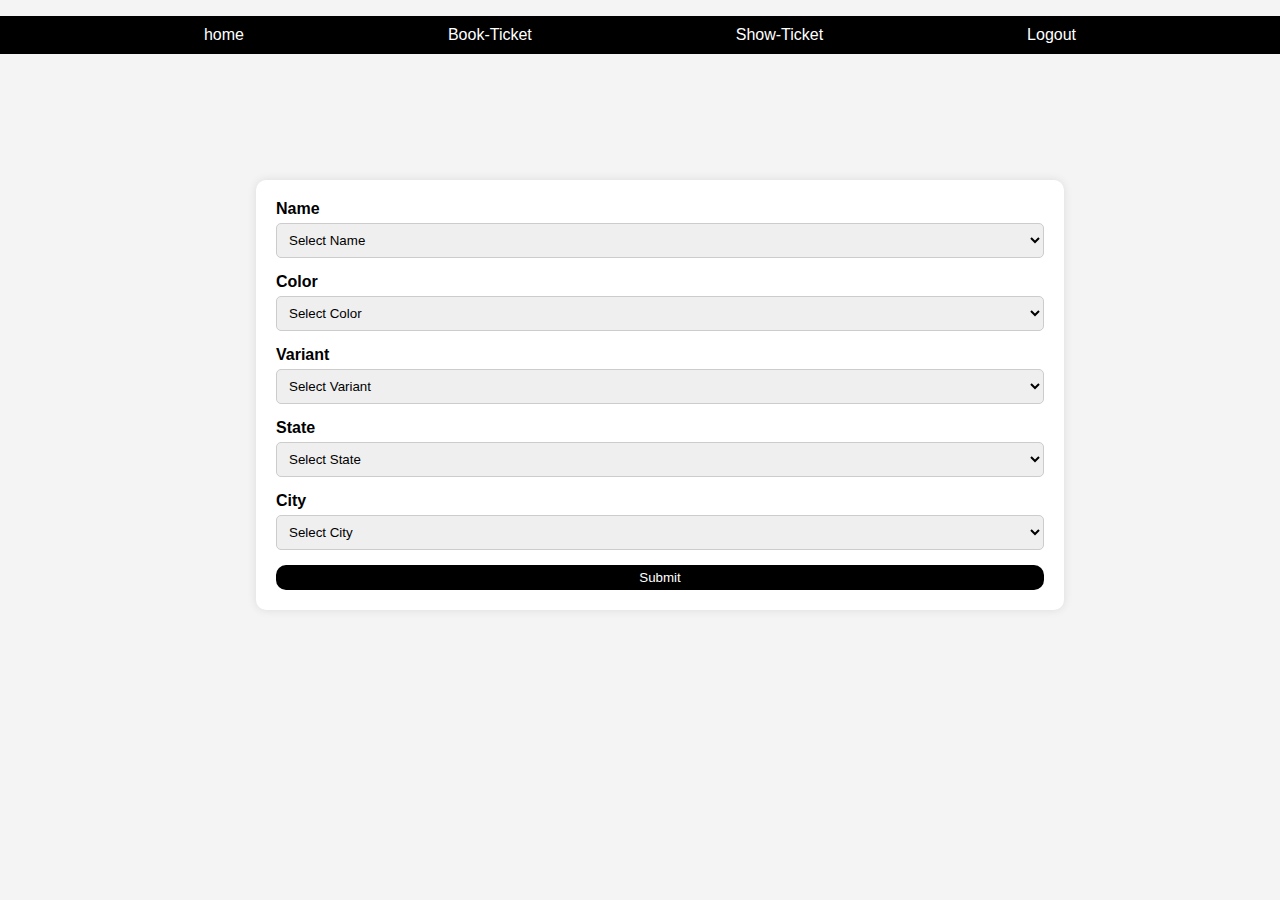
<file: create-ticket.html>
<!DOCTYPE html>
<html lang="en">
<head>
    <meta charset="UTF-8">
    <meta name="viewport" content="width=device-width, initial-scale=1.0">
    <title>Car Selection Form</title>
    <style>
        body {
            font-family: Arial, sans-serif;
            background-color: #f4f4f4;
            margin: 0;
            padding: 0;
        }
  header ul {
 
    list-style-type: none;
    display: flex;
    background-color: black;
    justify-content: space-evenly;
    padding: 10px 0;
  }
  header ul a{
    text-decoration: none;
    color:white;
  }
  header ul a:hover{
    background-color: white;
    color: black;
    padding: 8px 5px;
  }
        section {
            background: #fff;
            padding: 20px;
            border-radius: 10px;
            box-shadow: 0 0 10px rgba(0, 0, 0, 0.1);
            width: 60%;
            position: absolute;
            left: 20%;
            top: 20%;
        }
        form {
            display: flex;
            flex-direction: column;
            gap: 15px;
        }
        .form-group {
            display: flex;
            flex-direction: column;
        }
        label {
            font-weight: bold;
            margin-bottom: 5px;
        }
        select {
            padding: 8px;
            border: 1px solid #ccc;
            border-radius: 5px;
        }
        button{
            background-color: black;
            color: white;
            padding: 5px 10px;
            border-radius: 10px;
            border: none;
            justify-content: center;
        }
    </style>
</head>
<body>
    <header>
        <ul>
          <li><a href="index.html">home</a></li>
          <li><a href="create-ticket.html">Book-Ticket</a></li>
          <li><a href="show-ticket.html">Show-Ticket</a></li>
          <li><a href="logout.html">Logout</a></li>
        </ul>
      </header>
    <section>
        <form action="" id="form">
            <div class="form-group">
                <label for="car-name-select">Name</label>
                <select name="Name" id="car-name-select">
                    <option value="">Select Name</option>
                    <option value="TATA">TATA</option>
                    <option value="BMW">BMW</option>
                    <option value="RR">RR</option>
                </select>
            </div>
            <div class="form-group">
                <label for="color-select">Color</label>
                <select name="Color" id="color-select">
                    <option value="">Select Color</option>
                    <option value="Red">Red</option>
                    <option value="Blue">Blue</option>
                    <option value="Black">Black</option>
                </select>
            </div>
            <div class="form-group">
                <label for="variant-select">Variant</label>
                <select name="Variant" id="variant-select">
                    <option value="">Select Variant</option>
                    <option value="Base">Base</option>
                    <option value="Mid">Mid</option>
                    <option value="Top">Top</option>
                </select>
            </div>
            <div class="form-group">
                <label for="state-select">State</label>
                <select name="State" id="state-select">
                    <option value="">Select State</option>
                    <option value="Tamil Nadu">Tamil Nadu</option>
                    <option value="Karnataka">Karnataka</option>
                    <option value="Maharashtra">Maharashtra</option>
                </select>
            </div>
            <div class="form-group">
                <label for="city-select">City</label>
                <select name="City" id="city-select">
                    <option value="">Select City</option>
                    <option value="Chennai">Chennai</option>
                    <option value="Bangalore">Bangalore</option>
                    <option value="Mumbai">Mumbai</option>
                </select>
            </div>
            <button type="submit">Submit</button>
        </form>
    </section>
    <script>
       var form = document.querySelector('#form');
        var selects = form.querySelectorAll('select');

        form.addEventListener('submit', (e) => {
            e.preventDefault(); 

            let allSelected = true;
            let newCar = {};

            selects.forEach(select => {
                if (!select.value) {
                    allSelected = false;
                } else {
                    newCar[select.name] = select.value;
                }
            });

            if (allSelected) {
                let carlist = JSON.parse(localStorage.getItem("carlists")) || [];

                if (!Array.isArray(carlist)) {
                    carlist = [carlist];
                }

                carlist.push(newCar);
                localStorage.setItem("carlists", JSON.stringify(carlist));

                alert("Form submitted successfully!");
                form.reset();
            } else {
                alert("Please select all fields");
            }
        });
    </script>
</body>
</html>
</file>
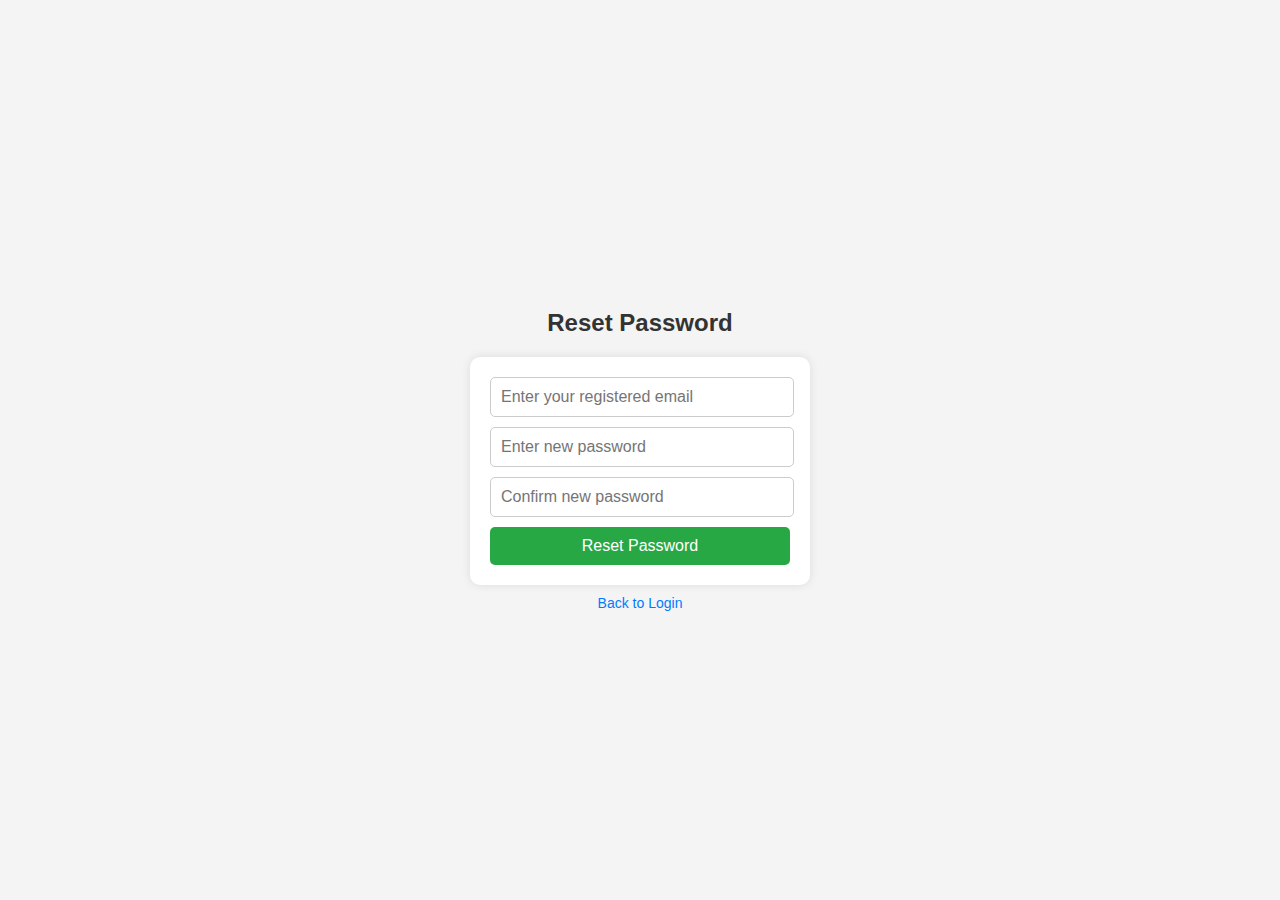
<file: forgot-password.html>
<!DOCTYPE html>
<html lang="en">
<head>
    <meta charset="UTF-8">
    <meta name="viewport" content="width=device-width, initial-scale=1.0">
    <title>Forgot Password</title>
    <link rel="stylesheet" href="styles.css">
</head>
<body>
    <h2>Reset Password</h2>
    <form id="forgot-password-form">
        <div class="input-group">
            <input type="text" id="email" placeholder="Enter your registered email">
            <div class="error-message"></div>
        </div>
        <div class="input-group">
            <input type="password" id="new-password" placeholder="Enter new password">
            <div class="error-message"></div>
        </div>
        <div class="input-group">
            <input type="password" id="confirm-password" placeholder="Confirm new password">
            <div class="error-message"></div>
        </div>
        <button type="submit">Reset Password</button>
    </form>
    <a href="login.html">Back to Login</a>

    <script>
        document.getElementById('forgot-password-form').addEventListener('submit', (e) => {
            e.preventDefault();

            const emailInput = document.getElementById('email');
            const passwordInput = document.getElementById('new-password');
            const confirmPasswordInput = document.getElementById('confirm-password');

            const email = emailInput.value.trim();
            const newPassword = passwordInput.value.trim();
            const confirmPassword = confirmPasswordInput.value.trim();

            let users = JSON.parse(localStorage.getItem("users")) || [];
            const foundUserIndex = users.findIndex(user => user.email === email);

            if (foundUserIndex !== -1) {
                if (newPassword.length < 6) {
                    setError(passwordInput, "Password must be at least 6 characters.");
                    return;
                }
                if (newPassword !== confirmPassword) {
                    setError(confirmPasswordInput, "Passwords do not match.");
                    return;
                }

                users[foundUserIndex].password = newPassword;
                localStorage.setItem("users", JSON.stringify(users));

                alert("Password reset successful! Please log in with your new password.");
                window.location.href = "login.html";
            } else {
                setError(emailInput, "Email not found.");
            }
        });

        function setError(element, message) {
            let errorField = element.parentElement.querySelector('.error-message');
            errorField.innerText = message;
            element.classList.add('error');
        }
    </script>
</body>
</html>
</file>
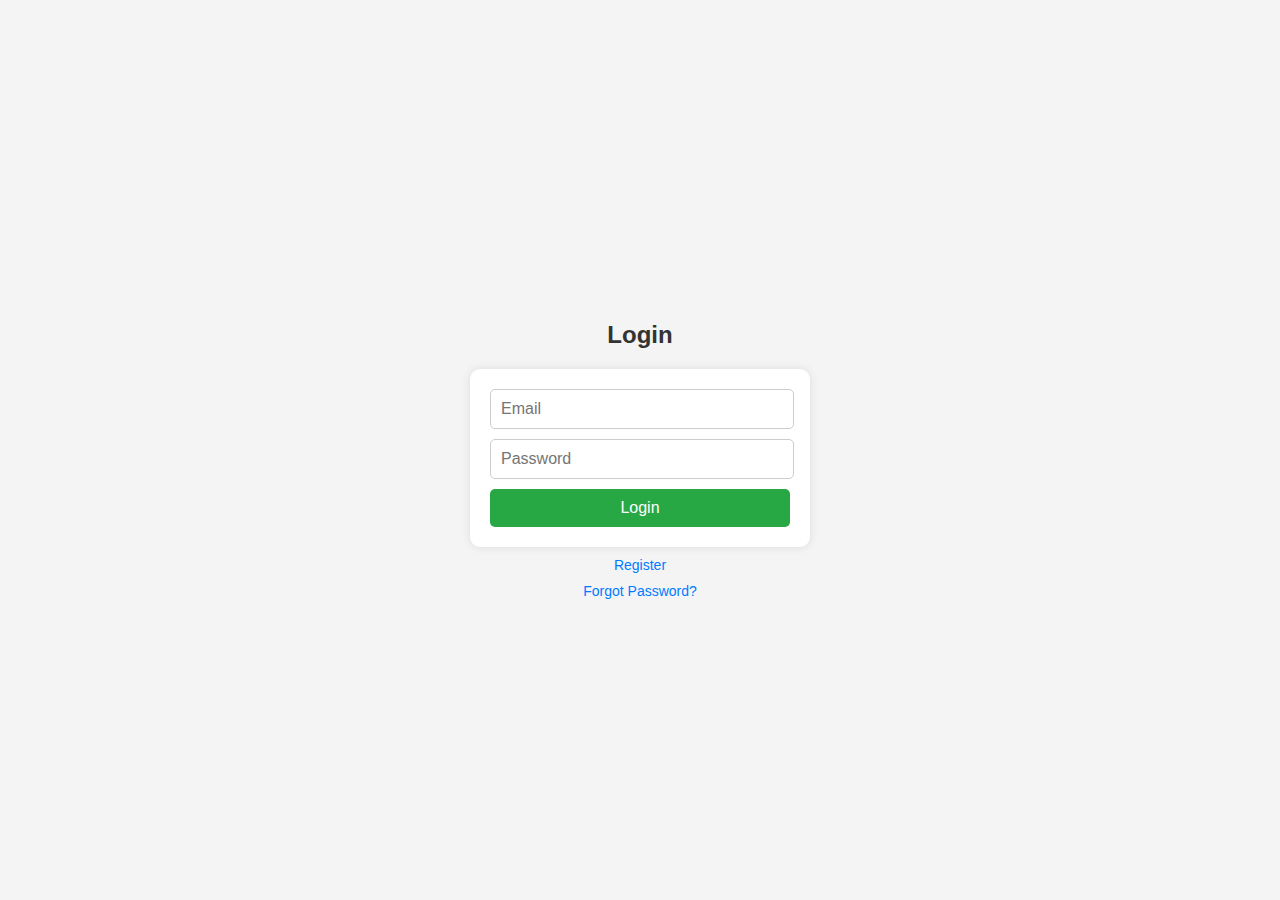
<file: login.html>
<!DOCTYPE html>
<html lang="en">
<head>
    <meta charset="UTF-8">
    <meta name="viewport" content="width=device-width, initial-scale=1.0">
    <title>Login</title>
    <link rel="stylesheet" href="styles.css">
</head>
<body>
    <h2>Login</h2>
    <form id="form">
        <div class="input-group">
            <input type="text" id="email" placeholder="Email">
            <div class="error-message"></div>
        </div>
        <div class="input-group">
            <input type="password" id="password" placeholder="Password">
            <div class="error-message"></div>
        </div>
        <button type="submit">Login</button>
    </form>
    <a href="register.html">Register</a>
    <a href="forgot-password.html">Forgot Password?</a>

    <script>
        document.getElementById('form').addEventListener('submit', (e) => {
            e.preventDefault();

            const emailInput = document.getElementById('email');
            const passwordInput = document.getElementById('password');
            const email = emailInput.value.trim();
            const password = passwordInput.value.trim();

            let users = JSON.parse(localStorage.getItem("users")) || [];
            const foundUser = users.find(user => user.email === email); 

            if (!foundUser) {
                setError(emailInput, "Email not registered");
            } else if (foundUser.password !== password) {
                setError(passwordInput, "Incorrect password");
            } else {
                localStorage.setItem("logintoindex", foundUser.name);
                alert("Login successful!");
                window.location.href = "index.html";
            }
        });

        function setError(element, message) {
            let errorField = element.parentElement.querySelector('.error-message');
            errorField.innerText = message;
            element.classList.add('error');
        }
    </script>
</body>
</html>
</file>
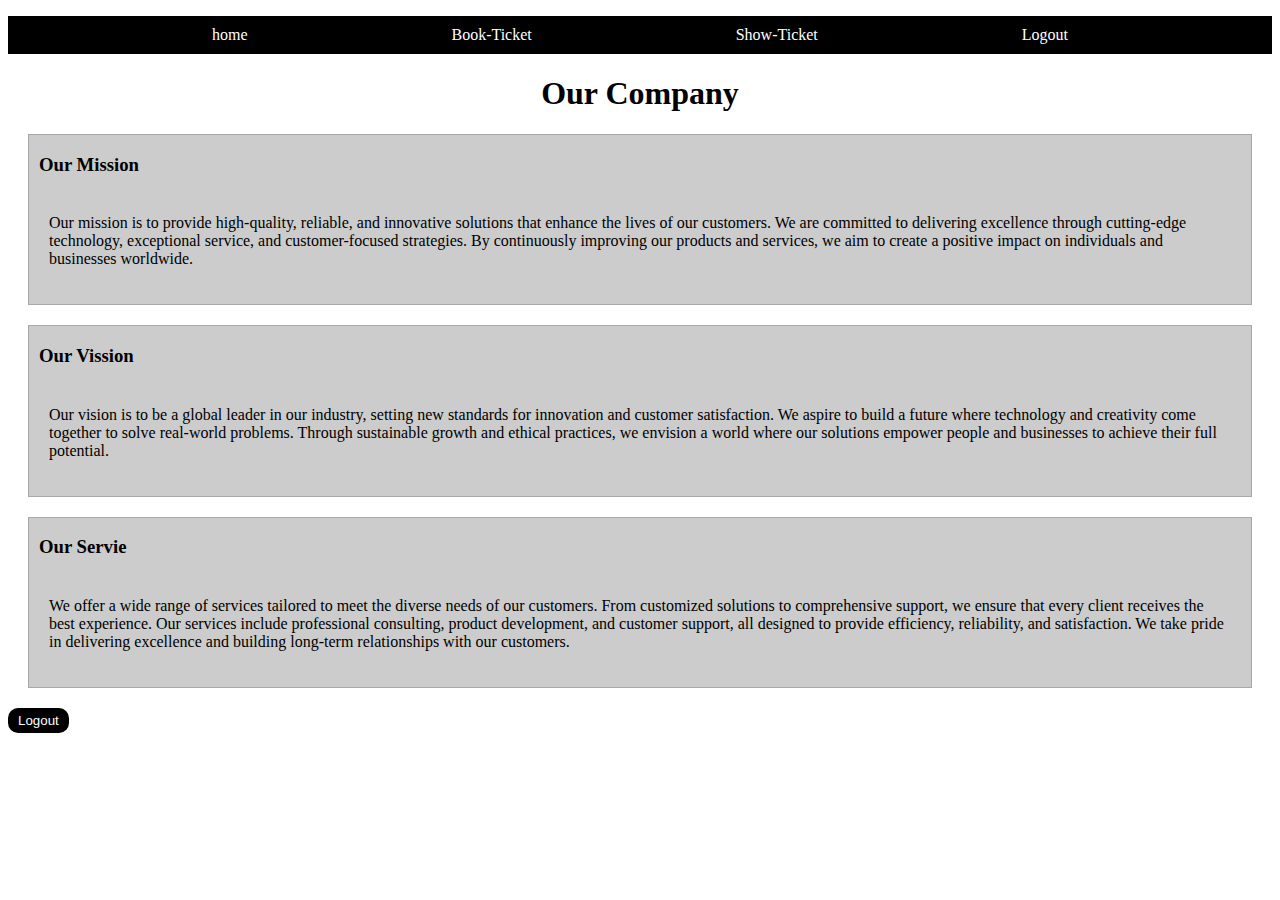
<file: logout.html>
<!DOCTYPE html>
<html lang="en">
<head>
    <meta charset="UTF-8">
    <meta name="viewport" content="width=device-width, initial-scale=1.0">
    <title>Document</title>
    <style>
          header ul {
        list-style-type: none;
        display: flex;
        background-color: black;
        justify-content: space-evenly;
        padding: 10px 0;
        }
        header ul a{
        text-decoration: none;
        color:white;
        }
        header ul a:hover{
        background-color: white;
        color: black;
        padding: 8px 5px;
        }
        section h1{
            text-align: center;
        }
        .para01{
            background-color: #ccc;
            margin: 20px;
            border: #a8a8a8 1px solid;
        }
        .para01 h3{
            padding:0 10px;
        }
        .para01 p{
            padding: 20px;
            line-height: normal;
        }
        button{
            background-color: black;
            color: white;
            padding: 5px 10px;
            border-radius: 10px;
            border: none;
            justify-content: center;
        }
    </style>
</head>
<header>
    <ul>
      <li><a href="index.html">home</a></li>
      <li><a href="create-ticket.html">Book-Ticket</a></li>
      <li><a href="show-ticket.html">Show-Ticket</a></li>
      <li><a href="logout.html">Logout</a></li>
    </ul>
  </header>
  <section>
    <h1>Our Company</h1>
    <div class="para01">
        <h3>Our Mission</h3>
        <p>Our mission is to provide high-quality, reliable, and innovative solutions that enhance the lives of our customers.
             We are committed to delivering excellence through cutting-edge technology, 
             exceptional service, and customer-focused strategies. By continuously improving our products and services,
             we aim to create a positive impact on individuals and businesses worldwide.
        </p>
    </div>
    <div class="para01">
        <h3>Our Vission</h3>
        <p>Our vision is to be a global leader in our industry, setting new standards for innovation and customer satisfaction. 
            We aspire to build a future where technology and creativity come together to solve real-world problems. 
            Through sustainable growth and ethical practices, we envision a world where our solutions empower people 
            and businesses to achieve their full potential.
        </p>
    </div>
    <div class="para01">
        <h3>Our Servie</h3>
        <p>We offer a wide range of services tailored to meet the diverse needs of our customers. 
            From customized solutions to comprehensive support, we ensure that every client receives the best experience. 
            Our services include professional consulting, product development, and customer support, all designed to provide 
            efficiency, reliability, and satisfaction. 
            We take pride in delivering excellence and building long-term relationships with our customers.
        </p>
    </div>
  </section>
<button onclick="logout()">Logout</button>
<body>
    <script>
        function logout() {
    localStorage.removeItem("logintoindex"); 
    window.location.href = "login.html"; 
}
    </script>
</body>
</html>
</file>
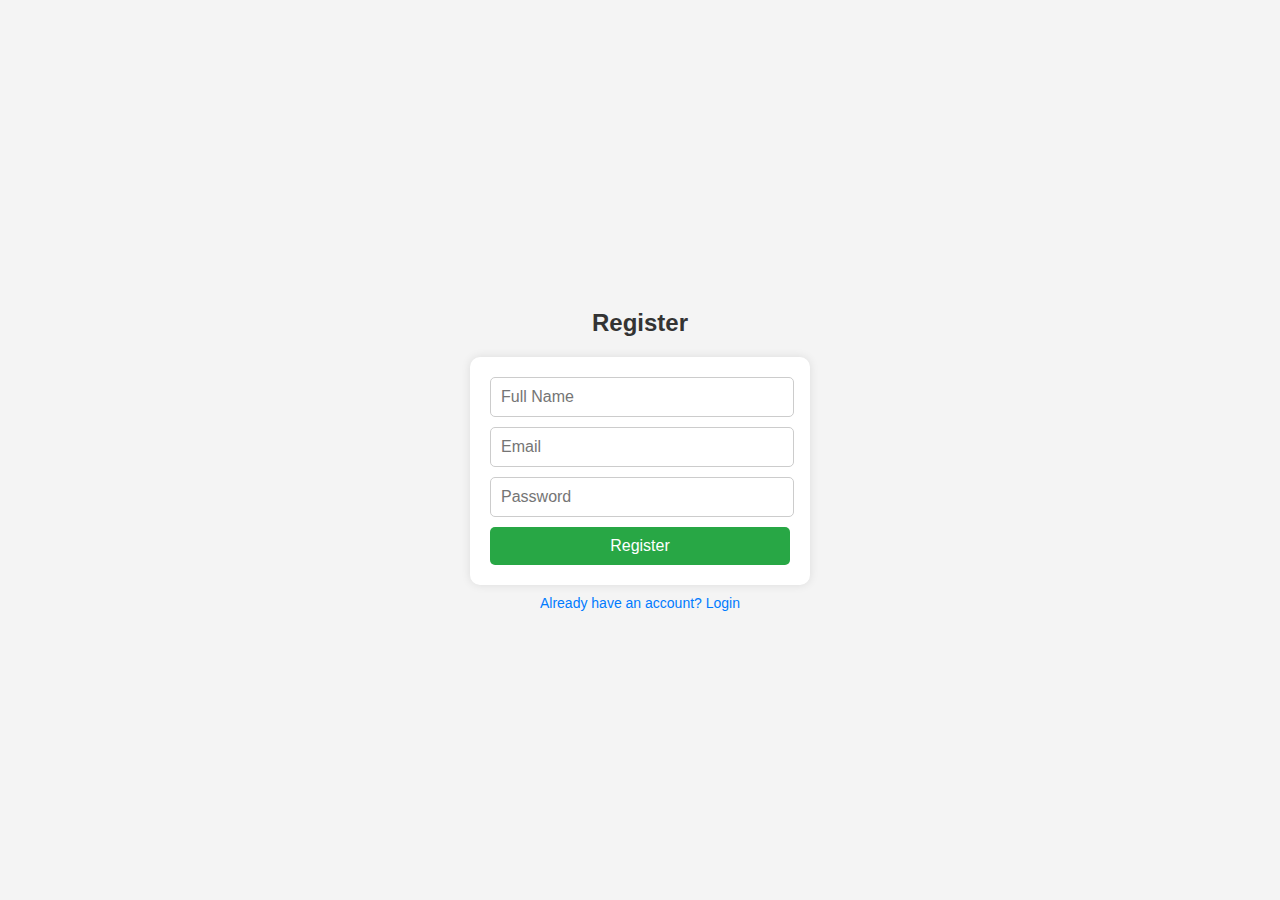
<file: register.html>
<!DOCTYPE html>
<html lang="en">
<head>
    <meta charset="UTF-8">
    <meta name="viewport" content="width=device-width, initial-scale=1.0">
    <title>Register</title>
    <link rel="stylesheet" href="styles.css">
</head>
<body>
    <h2>Register</h2>
    <form id="form">
        <div class="input-group">
            <input type="text" id="name" placeholder="Full Name">
            <div class="error-message"></div>
        </div>
        <div class="input-group">
            <input type="text" id="email" placeholder="Email">
            <div class="error-message"></div>
        </div>
        <div class="input-group">
            <input type="password" id="password" placeholder="Password">
            <div class="error-message"></div>
        </div>
        <button type="submit">Register</button>
    </form>
    <a href="login.html">Already have an account? Login</a>

    <script>
        document.getElementById('form').addEventListener('submit', (e) => {
            e.preventDefault();

            const nameInput = document.getElementById('name');
            const emailInput = document.getElementById('email');
            const passwordInput = document.getElementById('password');

            const name = nameInput.value.trim();
            const email = emailInput.value.trim();
            const password = passwordInput.value.trim();

            let users = JSON.parse(localStorage.getItem("users")) || [];

            let valid = true;

            if (name === "") {
                setError(nameInput, "Name is required");
                valid = false;
            } else {
                setSuccess(nameInput);
            }

            if (email === "") {
                setError(emailInput, "Email is required");
                valid = false;
            } else if (!/^\S+@\S+\.\S+$/.test(email)) {
                setError(emailInput, "Enter a valid email");
                valid = false;
            } else if (users.find(user => user.email === email)) {
                setError(emailInput, "Email already exists");
                valid = false;
            } else {
                setSuccess(emailInput);
            }

            if (password.length < 6) {
                setError(passwordInput, "Password must be at least 6 characters long");
                valid = false;
            } else {
                setSuccess(passwordInput);
            }

            if (valid) {
                let newUser = { name, email, password };
                users.push(newUser);
                localStorage.setItem("users", JSON.stringify(users));

                alert("Registered successfully!");
                window.location.href = "login.html";
            }
        });

        function setError(element, message) {
            let errorField = element.parentElement.querySelector('.error-message');
            errorField.innerText = message;
            element.classList.add('error');
        }

        function setSuccess(element) {
            let errorField = element.parentElement.querySelector('.error-message');
            errorField.innerText = "";
            element.classList.remove('error');
        }
    </script>
</body>
</html>
</file>
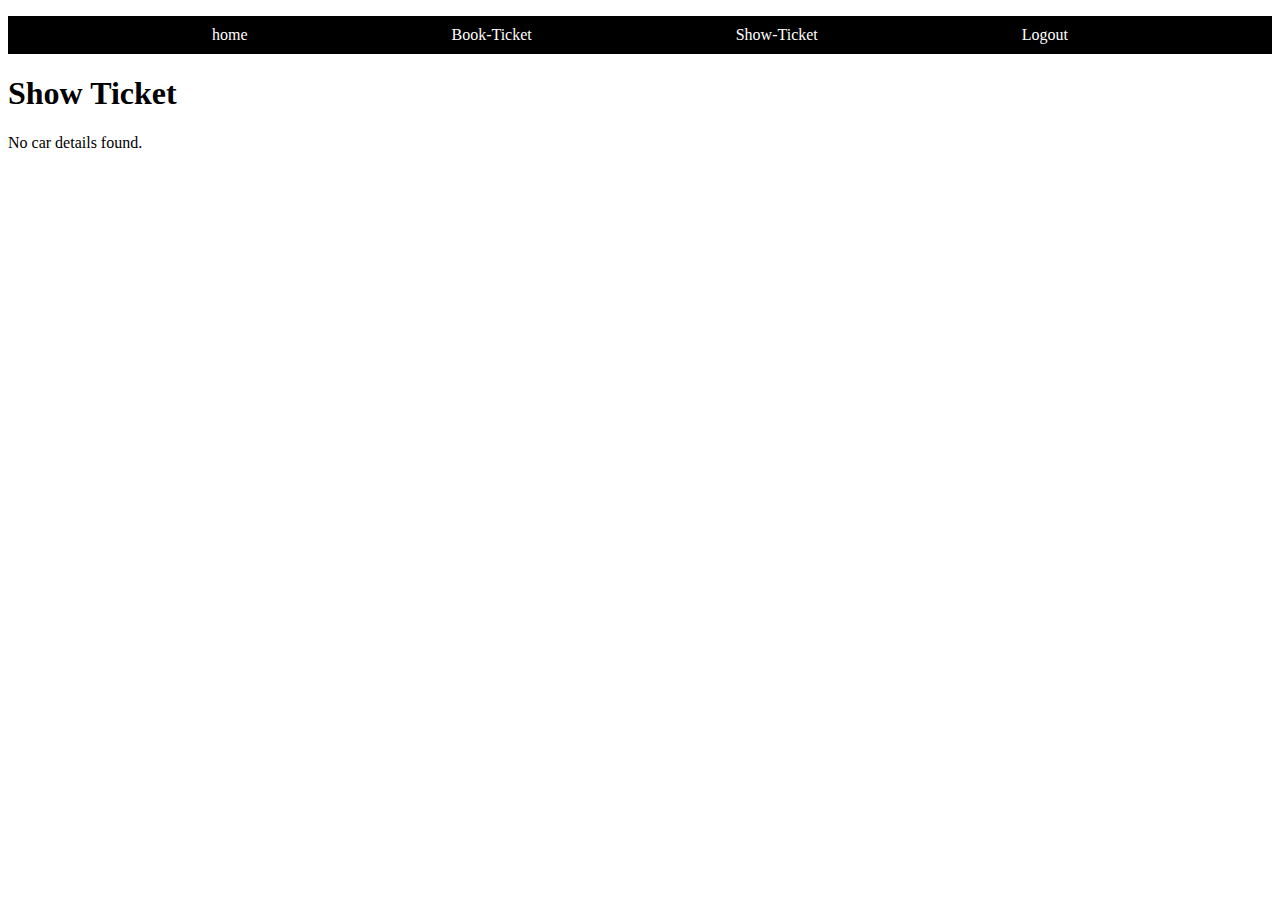
<file: show-ticket.html>
<!DOCTYPE html>
<html lang="en">
<head>
    <meta charset="UTF-8">
    <meta name="viewport" content="width=device-width, initial-scale=1.0">
    <title>Document</title>
    <style>
          header ul {
            list-style-type: none;
            display: flex;
            background-color: black;
            justify-content: space-evenly;
            padding: 10px 0;
            }
            header ul a{
            text-decoration: none;
            color:white;
            }
            header ul a:hover{
            background-color: white;
            color: black;
            padding: 8px 5px;
            }
    </style>
</head>
<body>
    <header>
        <ul>
          <li><a href="index.html">home</a></li>
          <li><a href="create-ticket.html">Book-Ticket</a></li>
          <li><a href="show-ticket.html">Show-Ticket</a></li>
          <li><a href="logout.html">Logout</a></li>
        </ul>
      </header>
      <h1>Show Ticket</h1>
      <section id="show">

      </section>
    <script>
let carlist = JSON.parse(localStorage.getItem("carlists")) || [];

if (!Array.isArray(carlist)) {
    carlist = [carlist];
}

let show = document.getElementById("show");

if (carlist.length > 0) {
    show.innerHTML = "<h3>Selected Car Details:</h3>";

    carlist.forEach(car => {
        if (car && car.Name) {
            show.innerHTML += `
                <p><strong>Name:</strong> ${car.Name}</p>
                <p><strong>Color:</strong> ${car.Color}</p>
                <p><strong>Variant:</strong> ${car.Variant}</p>
                <p><strong>State:</strong> ${car.State}</p>
                <p><strong>City:</strong> ${car.City}</p>
                <hr>
            `;
        }
    });
} else {
    show.innerHTML = "<p>No car details found.</p>";
}
    </script>
</body>
</html>
</file>
<file: styles.css>
/* General Page Styling */
body {
    font-family: Arial, sans-serif;
    display: flex;
    flex-direction: column;
    align-items: center;
    justify-content: center;
    height: 100vh;
    background-color: #f4f4f4;
    margin: 0;
}

/* Form Container */
form {
    background: white;
    padding: 20px;
    border-radius: 10px;
    box-shadow: 0 0 10px rgba(0, 0, 0, 0.1);
    width: 300px;
    display: flex;
    flex-direction: column;
    gap: 10px;
}

/* Input Fields */
input {
    padding: 10px;
    font-size: 16px;
    border: 1px solid #ccc;
    border-radius: 5px;
    width: 94%;
}

/* Buttons */
button {
    padding: 10px;
    font-size: 16px;
    background-color: #28a745;
    color: white;
    border: none;
    border-radius: 5px;
    cursor: pointer;
}

button:hover {
    background-color: #218838;
}

/* Links */
a {
    text-decoration: none;
    color: #007bff;
    font-size: 14px;
    margin-top: 10px;
}

a:hover {
    text-decoration: underline;
}

/* Header */
h2 {
    color: #333;
    text-align: center;
}

/* Welcome Page */
#username {
    color: #28a745;
    font-weight: bold;
    font-size: 20px;
}

.input-group input.success {
    border: 2px solid green;
}

.error-message {
    color: red;
    font-size: 12px;
}
</file>
